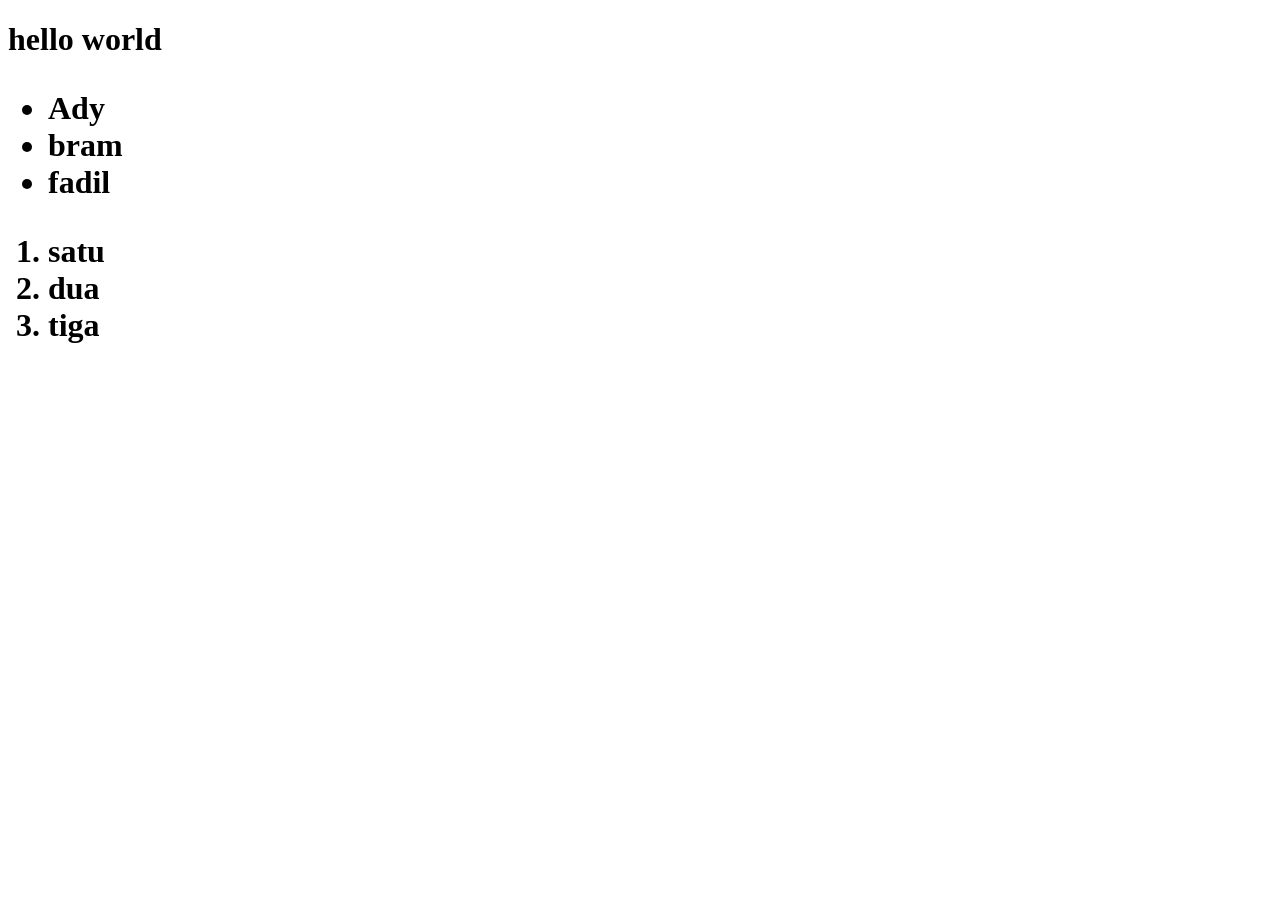
<file: index.html>
<!DOCTYPE html>

<html>
<head>
    <title>Pertemuan 1</title>
</head>
<body>
   <h1>hello world</hr>

    <ul>
        <li>Ady</li>
        <li>bram</li>
        <li>fadil</li>
    </ul>

    <ol>
        <li>satu</li>
        <li>dua</li>
        <li>tiga</li>
    </ol>
</body>
</html>
</file>
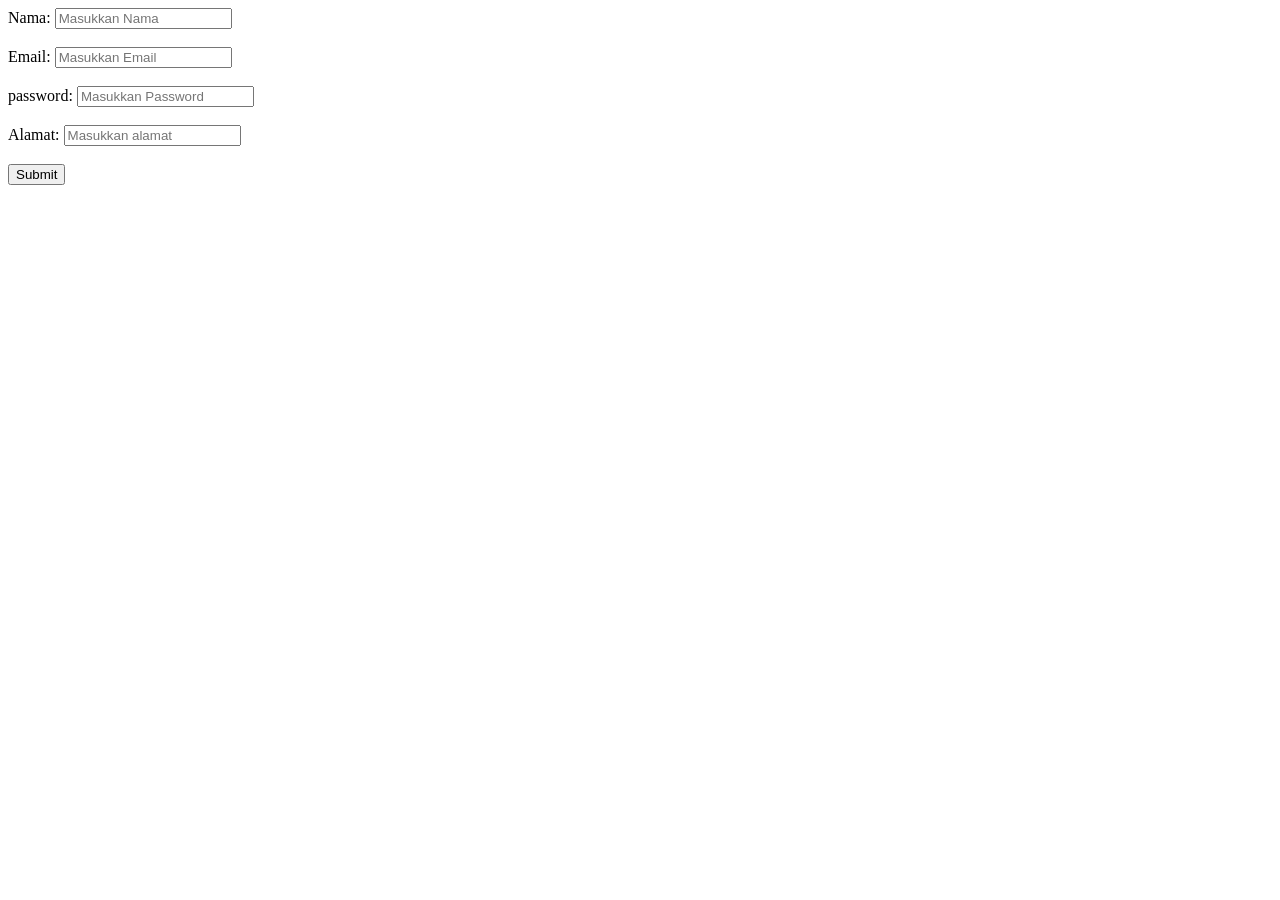
<file: pert2/index.html>
<!DOCTYPE html>
<html lang="en">
<head>
    <meta charset="UTF-8">
    <meta name="viewport" content="width=device-width, initial-scale=1.0">
    <title>Pertemuan 2</title>
</head>
<body>
    <!-- <img src="img/hato.jpg" alt="Hato" width="500" height="500"> -->
     <!-- <table border="1" cellpadding="10" cellspacing="5">
        <tr>
            <th>Nama</th>
            <th>Umur</th>
            <th>Alamat</th>
        </tr>
        <tr>
            <td>Kumi</td>
            <td>19</td>
            <td>Cihuy</td>
        </tr>
        <tr>
            <td>Kumi</td>
            <td>19</td>
            <td>Cihuy</td>
        </tr>
    </table> -->
    <form action="ambil.html" method="submit">
        <label for="nama">Nama:</label>
        <input type="text" id="nama" name="nama" placeholder="Masukkan Nama"><br><br>

        <label for="email">Email:</label>
        <input type="text" id="email" name="email" placeholder="Masukkan Email"><br><br>

        <label for="password">password:</label>
        <input type="text" id="password" name="password" placeholder="Masukkan Password"><br><br>

        <label for="password">Alamat:</label>
        <input type="text" id="Alamat" name="alamat" placeholder="Masukkan alamat"><br><br>
        <button type="submit">Submit</button>

    </form>
</body>
</file>
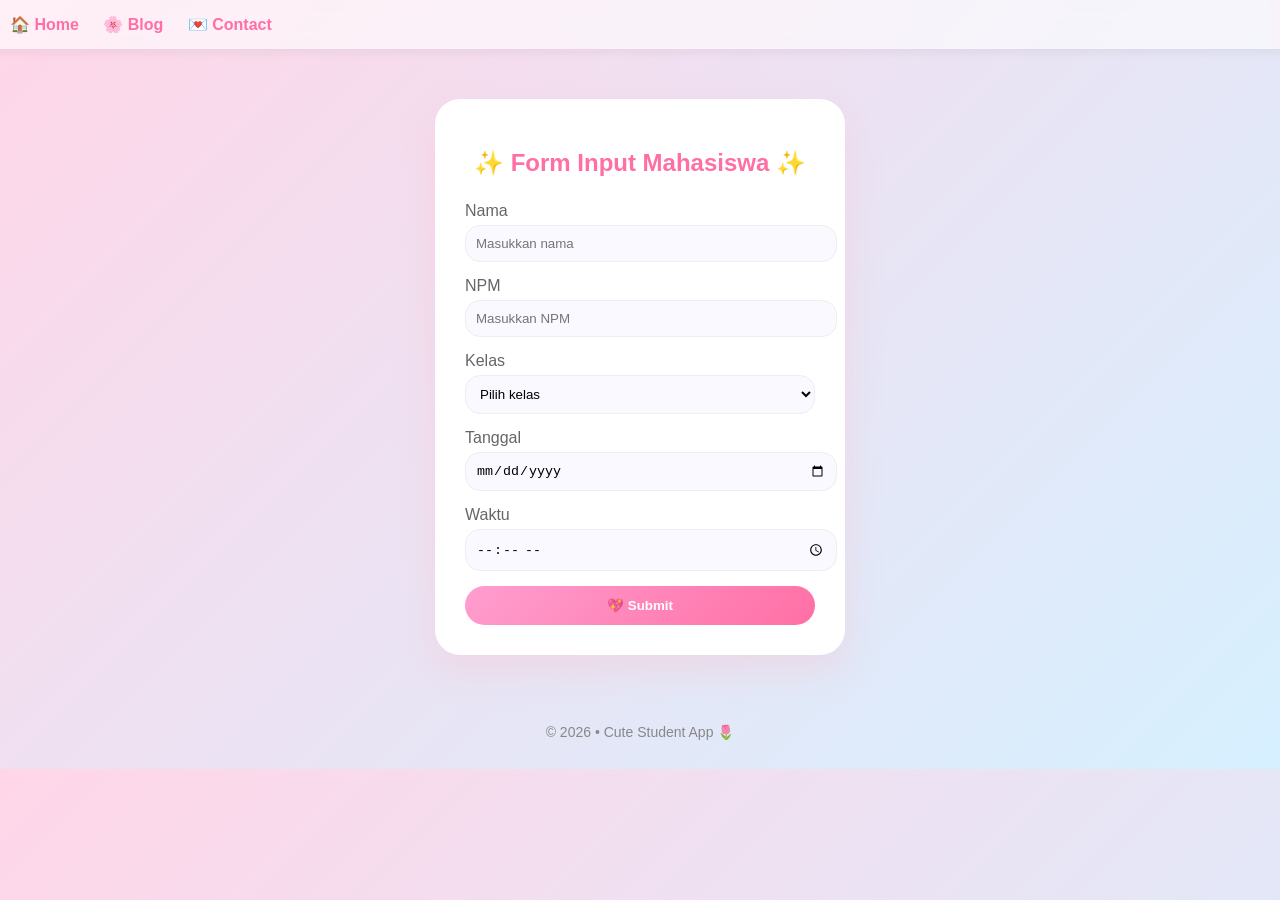
<file: pert3/index.html>
<!DOCTYPE html>
<html lang="en">
<head>
    <meta charset="UTF-8">
    <title>Form Mahasiswa</title>
    <meta name="viewport" content="width=device-width, initial-scale=1.0">

    <style>
        body {
            margin: 0;
            font-family: 'Poppins', sans-serif;
            background: linear-gradient(135deg, #ffd6e8, #d6f0ff);
            display: flex;
            flex-direction: column;
            align-items: center;
        }

        header {
            width: 100%;
            padding: 15px 30px;
            background: rgba(255,255,255,0.6);
            backdrop-filter: blur(10px);
            display: flex;
            justify-content: space-between;
            align-items: center;
            box-shadow: 0 4px 10px rgba(0,0,0,0.05);
        }

        nav a {
            text-decoration: none;
            margin: 0 10px;
            color: #ff6fa5;
            font-weight: 600;
            transition: 0.3s;
        }

        nav a:hover {
            color: #ff3d8b;
        }

        section {
            margin-top: 50px;
            background: white;
            padding: 30px;
            width: 350px;
            border-radius: 25px;
            box-shadow: 0 15px 35px rgba(255, 182, 193, 0.3);
            text-align: center;
        }

        h2 {
            color: #ff6fa5;
            margin-bottom: 25px;
        }

        label {
            display: block;
            text-align: left;
            margin-bottom: 5px;
            font-weight: 500;
            color: #666;
        }

        input, select {
            width: 100%;
            padding: 10px;
            margin-bottom: 15px;
            border-radius: 15px;
            border: 1px solid #eee;
            background: #f9f9ff;
            outline: none;
            transition: 0.3s;
        }

        input:focus, select:focus {
            border-color: #ff9ecf;
            box-shadow: 0 0 0 3px rgba(255, 182, 193, 0.2);
        }

        button {
            width: 100%;
            padding: 12px;
            border: none;
            border-radius: 20px;
            background: linear-gradient(135deg, #ff9ecf, #ff6fa5);
            color: white;
            font-weight: bold;
            cursor: pointer;
            transition: 0.3s;
        }

        button:hover {
            transform: translateY(-3px);
            box-shadow: 0 8px 15px rgba(255, 105, 180, 0.3);
        }

        footer {
            margin-top: 40px;
            padding: 15px;
            color: #888;
            font-size: 14px;
        }

        @media(max-width: 500px){
            section {
                width: 90%;
            }
        }
    </style>
</head>

<body>

<header>
    <nav>
        <a href="index.html">🏠 Home</a>
        <a href="blog.html">🌸 Blog</a>
        <a href="contact.html">💌 Contact</a>
    </nav>
</header>

<section>
    <h2>✨ Form Input Mahasiswa ✨</h2>
    <form action="submit.php" method="post" target="_blank">
        
        <label for="nama">Nama</label>
        <input type="text" id="nama" name="nama" placeholder="Masukkan nama">

        <label for="npm">NPM</label>
        <input type="text" id="npm" name="npm" placeholder="Masukkan NPM">

        <label for="kelas">Kelas</label>
        <select id="kelas" name="kelas">
            <option value="">Pilih kelas</option>
            <option value="A">A</option>
            <option value="B">B</option>
        </select>

        <label for="tanggal">Tanggal</label>
        <input type="date" id="tanggal" name="tanggal">

        <label for="waktu">Waktu</label>
        <input type="time" id="waktu" name="waktu">

        <button type="submit">💖 Submit</button> 
    </form>
</section>

<footer>
    <p>© 2026 • Cute Student App 🌷</p>
</footer>

</body>
</html>
</file>
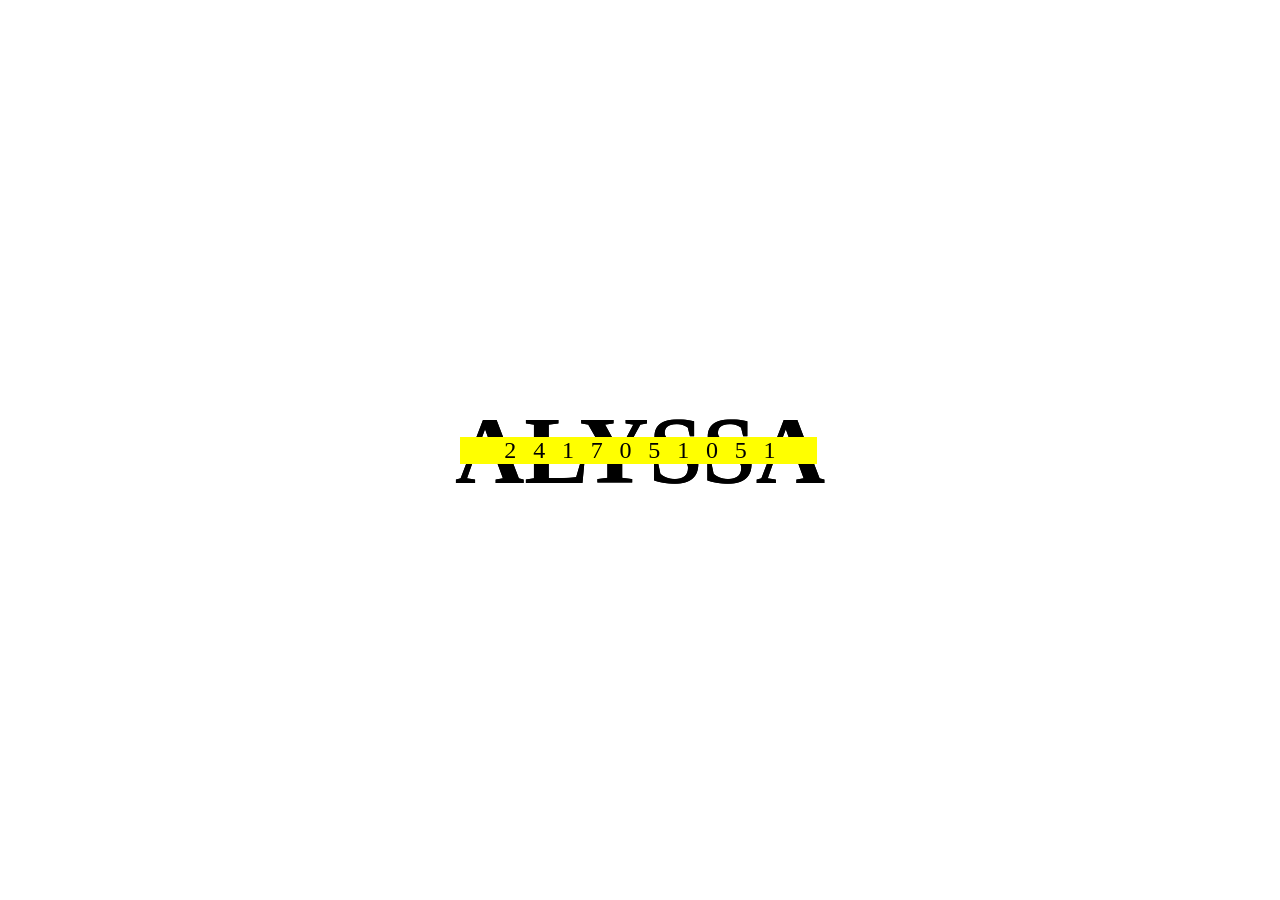
<file: pert4/index.html>
<!DOCTYPE html>
<html lang="en">
<head>
    <meta charset="UTF-8">
    <meta name="viewport" content="width=device-width, initial-scale=1.0">
    <title>Document</title>
<link rel="stylesheet" href="style.css">
</body>
</html>
</head>
<body>

    <h2>
        Alyssa
        <span>Alyssa</span>
        <span>Alyssa</span>
        <span>2417051051</span>
    </h2>
    
</body>
</html>
</file>
<file: pert4/style.css>
body{
    margin: 0; padding:0;
    min-height:100vh;
    font-family:consolas;
}

h2{
    margin: 0; padding:0;
    position:absolute;
    top: 50%; left: 50%;
    transform: translate(-50%, -50%);
    font-size: 6em; color:transparent;
    text-transform:uppercase;
}

h2 span:nth-child(1){
    position:absolute;
    top:0; left:0; color:black;
    position: 0.5s;
    clip-path: polygon(0 0, 100% 0, 100% 50%, 0, 50%);
    overflow:hidden;
}

h2:hover span:nth-child(1){
    transform: translateY(-18px);
}

h2 span:nth-child(2){
    position:absolute;
    top:0; left:0; color:black;
    position: 0.5s;
    clip-path: polygon(0 0, 100% 0, 100% 50%, 0, 50%);
    overflow:hidden;
}

h2:hover span:nth-child(2){
    transform: translateY(18px);
}

h2 span:nth-child(3){
    position:absolute;
    top:50%; left:0;
    transform:translateY(-50%);
    width: 91%; color:black;
    background: yellow;
    font-size: 0.25em; font-weight: 500;
    letter-spacing:0.7em;
    text-align:center;
    padding-left: 20px; margin-left: 5px;
    transition: 0.5s;
}

h2:hover span:nth-child(3){
    transform: translateY(-50%) scaleY(1);
}
</file>
